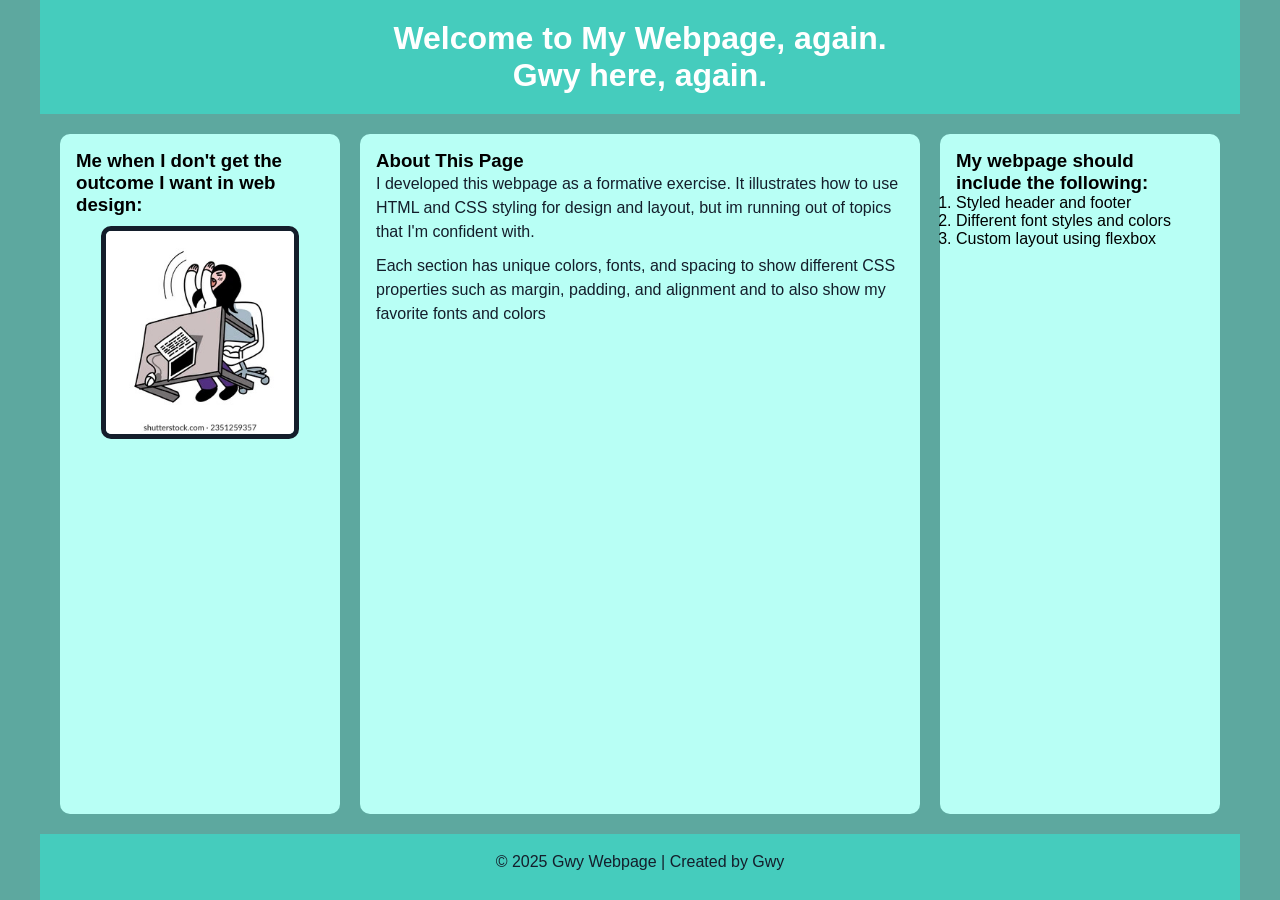
<file: Formative3/formative3.html>
<!DOCTYPE html>
<html lang="en">

<head>
    <meta charset="UTF-8">
    <meta name="viewport" content="width=device-width, initial-scale=1.0">
    <title>About what now?</title>
    <link rel="stylesheet" href="style.css">
    <link rel="stylesheet" href="grid.css">
</head>

<body>
    <div class="container">
        <header>
            <h1>Welcome to My Webpage, again. <br> Gwy here, again.</h1>
        </header>

        <main>
            <section class="left">
                <article>
                    <h3> Me when I don't get the outcome I want in web design:</h3>
                    <img src="me.jpg" alt="me">
                </article>
            </section>
            <section class="mid">
                <article>
                    <h1>About This Page</h1>
                    <p class="intro">
                        I developed this webpage as a formative exercise. It illustrates how to use HTML and CSS styling
                        for
                        design and layout, but im running out of topics that I'm confident with.
                    </p>
                    <p class="details">
                        Each section has unique colors, fonts, and spacing to show different CSS properties such as
                        margin,
                        padding, and alignment and to also show my favorite fonts and colors
                    </p>
                </article>
            </section>

            <section class="right">
                <article>
                    <h3>My webpage should include the following:</h3>
                    <ol>
                        <li>Styled header and footer</li>
                        <li>Different font styles and colors</li>
                        <li>Custom layout using flexbox</li>
                    </ol>
                </article>
            </section>
        </main>

        <footer>
            <p>© 2025 Gwy Webpage | Created by Gwy</p>
        </footer>
    </div>
</body>

</html>
</file>
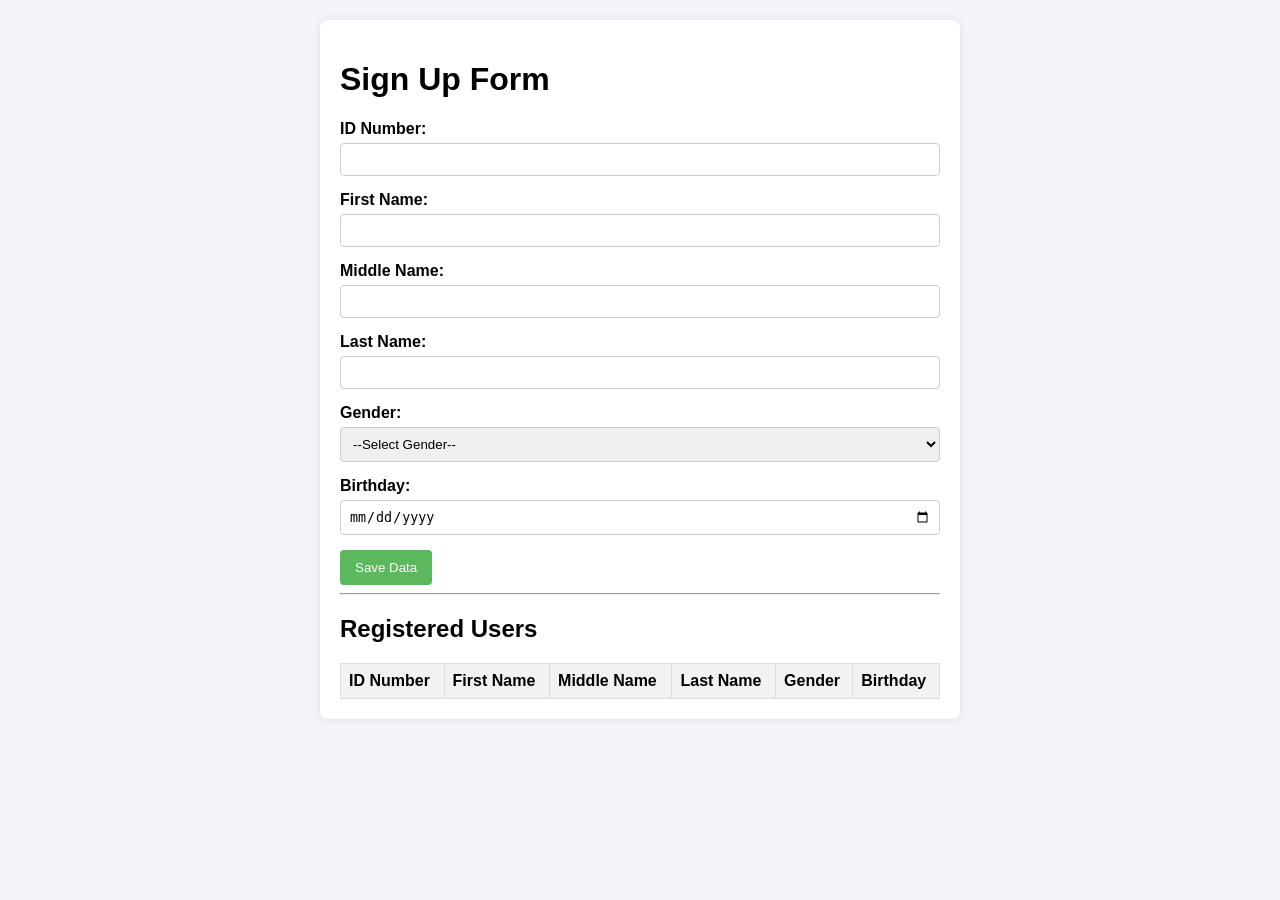
<file: T4/Formative4.html>
<!DOCTYPE html>
<html lang="en">

<head>
    <meta charset="UTF-8">
    <meta name="viewport" content="width=device-width, initial-scale=1.0">
    <title>Sign Up Form</title>

    <style>
        body {
            font-family: Arial, sans-serif;
            margin: 20px;
            background-color: #f4f4f9;
        }

        .container {
            max-width: 600px;
            margin: auto;
            background: white;
            padding: 20px;
            border-radius: 8px;
            box-shadow: 0 0 10px rgba(0, 0, 0, 0.1);
        }

        form div {
            margin-bottom: 15px;
        }

        label {
            display: block;
            margin-bottom: 5px;
            font-weight: bold;
        }

        input[type="text"],
        input[type="date"],
        /* CORRECTED: Added the comma here */
        select {
            width: 100%;
            padding: 8px;
            box-sizing: border-box;
            border: 1px solid #ccc;
            border-radius: 4px;
        }

        button {
            background-color: #5cb85c;
            color: white;
            padding: 10px 15px;
            border: none;
            border-radius: 4px;
            cursor: pointer;
            transition: background-color 0.3s;
        }

        button:hover {
            background-color: #4cae4c;
        }

        table {
            width: 100%;
            border-collapse: collapse;
            margin-top: 20px;
        }

        th,
        td {
            border: 1px solid #ddd;
            padding: 8px;
            text-align: left;
        }

        th {
            background-color: #f2f2f2;
        }

        tbody tr:hover {
            background-color: #e6f7ff;
        }
    </style>
</head>

<body>
    <div class="container">
        <h1>Sign Up Form</h1>
        <form id="signUpForm">
            <div>
                <label for="idNumber">ID Number:</label>
                <input type="text" id="idNumber" required>
            </div>
            <div>
                <label for="firstName">First Name:</label>
                <input type="text" id="firstName" required>
            </div>
            <div>
                <label for="middleName">Middle Name:</label>
                <input type="text" id="middleName">
            </div>
            <div>
                <label for="lastName">Last Name:</label>
                <input type="text" id="lastName" required>
            </div>
            <div>
                <label for="gender">Gender:</label>
                <select id="gender" required>
                    <option value="">--Select Gender--</option>
                    <option value="Male">Male</option>
                    <option value="Female">Female</option>
                    <option value="Other">Other</option>
                </select>
            </div>
            <div>
                <label for="birthday">Birthday:</label>
                <input type="date" id="birthday" required>
            </div>
            <button type="submit" id="saveButton">Save Data</button>
        </form>

        <hr>

        <h2>Registered Users</h2>
        <table id="userTable">
            <thead>
                <tr>
                    <th>ID Number</th>
                    <th>First Name</th>
                    <th>Middle Name</th>
                    <th>Last Name</th>
                    <th>Gender</th>
                    <th>Birthday</th>
                </tr>
            </thead>
            <tbody id="userDataBody">
            </tbody>
        </table>
    </div>
    <script src="script.js"></script>
</body>

</html>
</file>
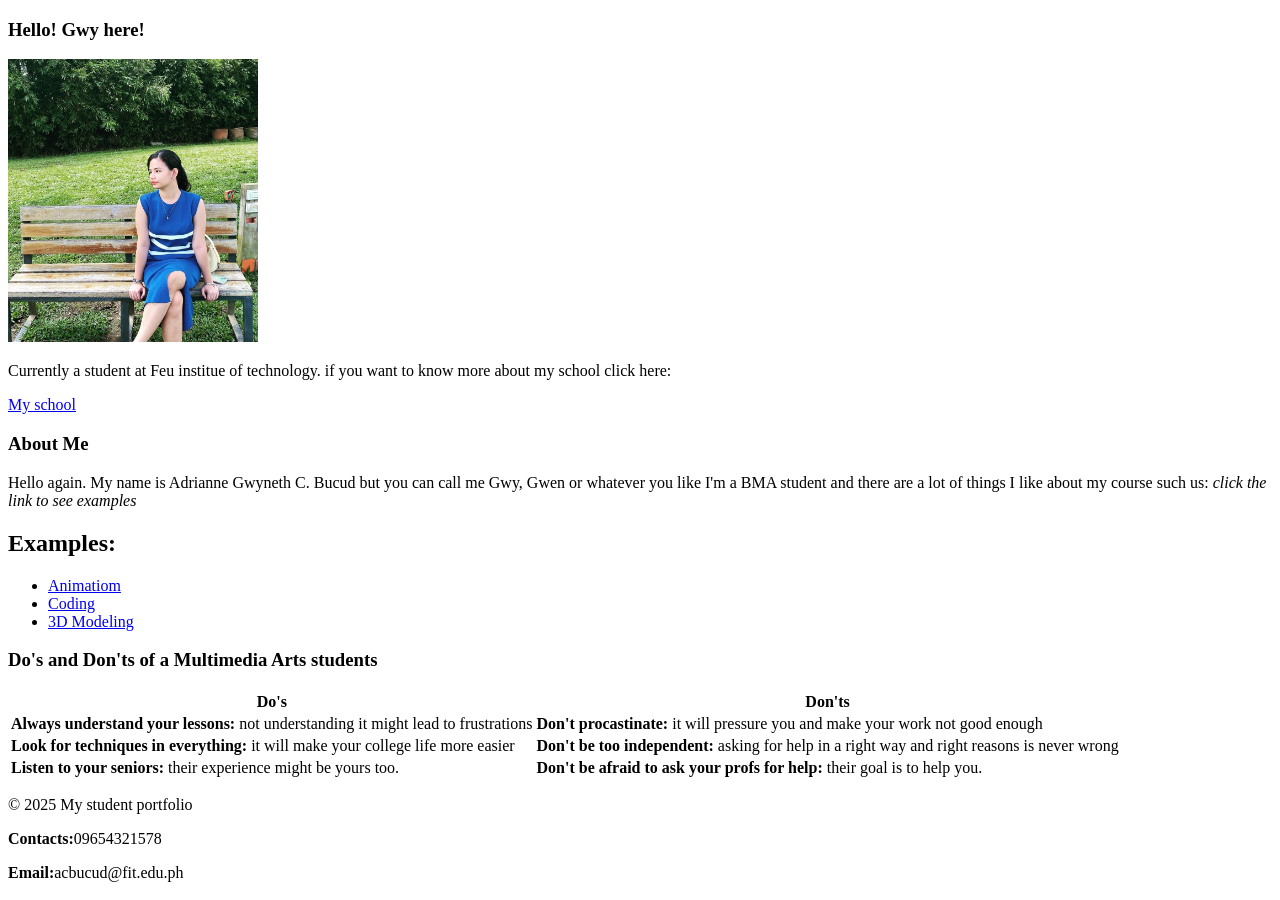
<file: TESTERWHAT/module2_summative.html>
<!DOCTYPE html>
<html lang="en">

<head>
    <meta charset="UTF-8">
    <meta name="viewport" content="width=device-width, initial-scale=1.0">
    <title>Gwy's Portfolio</title>
</head>

<body>
    <section>
        <article>
            <h1>Hello! Gwy here!</h1>
            <img src="Image.jpg" alt="me" width="250">

            <p> Currently a student at Feu institue of technology. if you want to know more about my school click here:
            </p>
            <nav>
                <a href="https://www.feutech.edu.ph/"> My school </a>
            </nav>

        </article>
    </section>

    <section>
        <article>
            <h1> About Me </h1>
            <p> Hello again. My name is Adrianne Gwyneth C. Bucud but you can call me Gwy, Gwen or whatever you like I'm
                a BMA student and there are a lot of things I like about my course such us: <em> click the link to see
                    examples</em> </p>
            <h2>Examples:</h2>
            <ul>
                <Li> <a
                        href="https://img.freepik.com/free-vector/hand-drawn-animation-frames-element-collection_23-2149845056.jpg?semt=ais_hybrid&w=740&q=80">
                        Animatiom </a></li>
                <li><a
                        href="https://spaces-wp.imgix.net/2016/06/coding-in-the-classroom.png?auto=compress,format&q=50E">
                        Coding </a></li>
                <li> <a href="https://3d-ace.com/wp-content/uploads/cad-3d-model.jpg"> 3D Modeling</a></li>
            </ul>
        </article>
    </section>

    <section>
        <article>
            <h1> Do's and Don'ts of a Multimedia Arts students </h1>
            <table>
                <thead>
                    <tr>
                        <th>Do's</th>
                        <th>Don'ts</th>
                    </tr>
                </thead>
                <tbody>
                    <tr>
                        <td><strong>Always understand your lessons:</strong> not understanding it might lead to
                            frustrations</td>
                        <td> <strong> Don't procastinate:</strong> it will pressure you and make your work not good
                            enough</td>
                    </tr>
                    <tr>
                        <td><strong> Look for techniques in everything:</strong> it will make your college life more
                            easier</td>
                        <td><strong> Don't be too independent:</strong> asking for help in a right way and right reasons
                            is never wrong </td>
                    </tr>
                    <tr>
                        <td><strong> Listen to your seniors:</strong> their experience might be yours too.</td>
                        <td><strong> Don't be afraid to ask your profs for help:</strong> their goal is to help you.
                        </td>
                    </tr>
                </tbody>
            </table>
        </article>
    </section>
    <section>
        <article>
            <footer>
                <p> &copy; 2025 My student portfolio </p>
                <p> <strong> Contacts:</strong>09654321578</p>
                <p> <strong> Email:</strong>acbucud@fit.edu.ph</p>
            </footer>
        </article>
    </section>
</body>

</html>
</file>
<file: Formative3/style.css>
* {
  margin: 0;
  padding: 0;
  box-sizing: border-box;
}

body {
    font-family: Arial, Helvetica, sans-serif;
    justify-content: center;
    align-items: stretch;
    background-color: #5DA89F;

    
header {
  background-color: #45CCBD;
  color: white;
  text-align: center;
  padding: 20px;
}


main {
  display: grid;                  
  grid-template-columns: 1fr 2fr 1fr;  
  gap: 20px;                       
  padding: 20px;
}


section {
  background-color: #B8FFF5;
  padding: 15px;
  border-radius: 10px;
}


img {
  width: 80%;               
  max-width: 250px;         
  border: 5px solid #141E2B;   
  border-radius: 10px;      
  display: block;           
  margin: 10px auto;        
}

h2 {
  color: #141E2B;
  margin-bottom: 10px;
}

p {
  color: #141E2B;
  margin-bottom: 10px;
  line-height: 1.5;
}

ul {
  margin-left: 20px;
  color:#141E2B;
  line-height: 1.5;
}

footer {
  background-color: #45CCBD;
  color: white;
  text-align: center;
}
</file>
<file: Formative3/grid.css>
* {
    margin: 0;
    padding: 0;
    box-sizing: border-box;
}

body {
    min-height: 100vh;
    display: flex;
}

.container {
    display: grid;
    grid-template-rows: auto 1fr auto;
    grid-template-areas: 
        "header"
        "main"
        "footer";
    max-width: 1200px;
    min-height: 100vh;
}

header {
    grid-area: header;
    padding: 1rem;
}

main {
    grid-area: main;
    display: grid;
    grid-template-columns: 1fr 2fr 1fr;
    gap: 1rem;
    padding: 1rem;
}

.left {
    padding: 1rem;
}

.mid {
    padding: 1rem;
}

.right {
    padding: 1rem;
}

footer {
    grid-area: footer;
    padding: 1rem;
}
</file>
